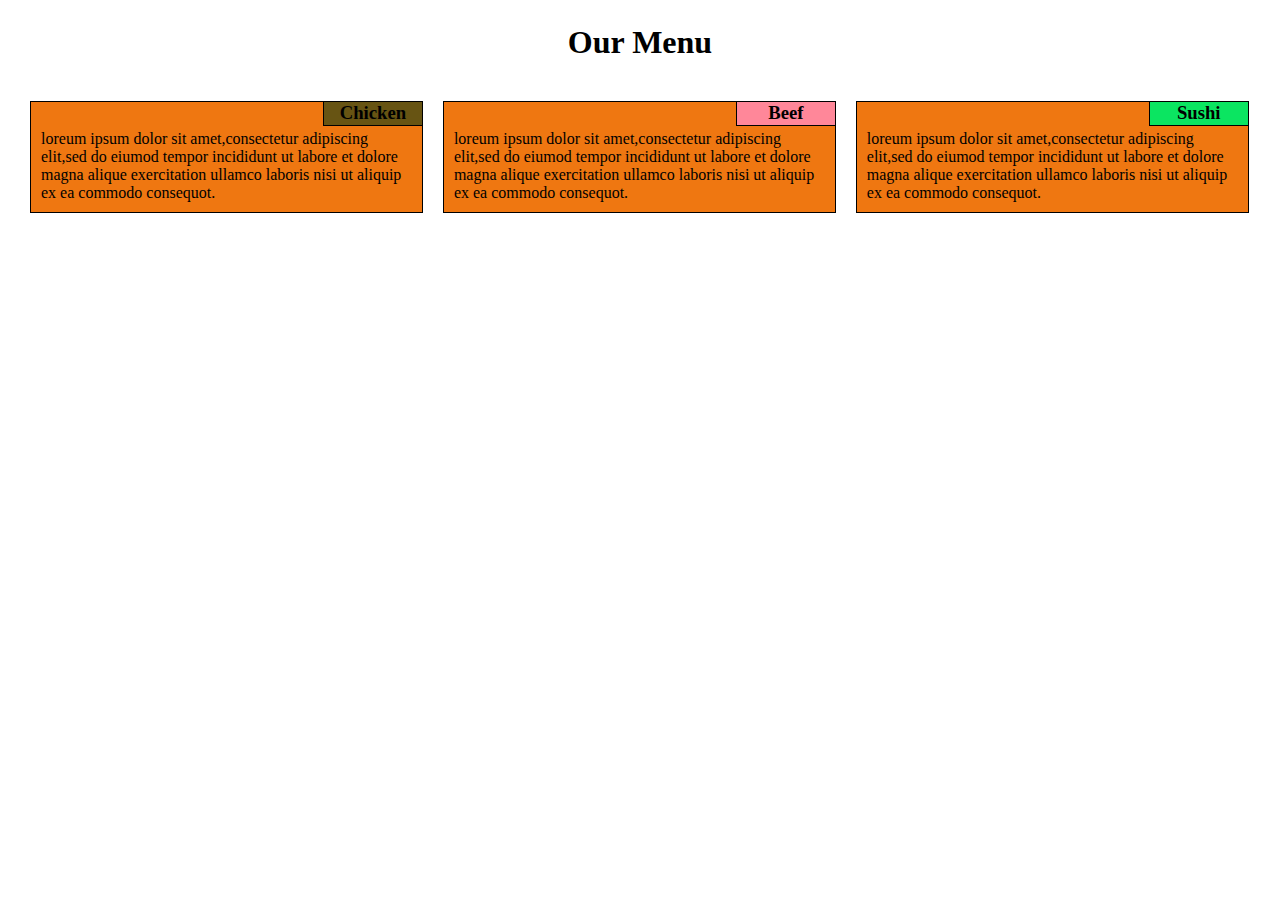
<file: Assignment2/index.html>
<!DOCTYPE html>
<html lang="en">
<head>
    <meta charset="utf-8">
    <meta name="viewport" content="width=device-width,intial-scale=1">
    <link rel="stylesheet" href="css/module2.css">
</head>
<body>
    <h1>Our Menu</h1>
    
    <div class="row">
              <div class="col-lg-4 col-md-6">
                                                    
            <section><h3 class="boxes" id="sec_1">Chicken</h3></section>
          <p><br>loreum ipsum dolor sit amet,consectetur adipiscing elit,sed do eiumod tempor incididunt ut labore et dolore magna alique exercitation ullamco laboris nisi ut aliquip ex ea commodo consequot.</p>
        </div>
        
        <div class="col-lg-4 col-md-6">
            <section><h3 class="boxes" id="sec_2">Beef</h3></section>
            <p><br>loreum ipsum dolor sit amet,consectetur adipiscing elit,sed do eiumod tempor incididunt ut labore et dolore magna alique exercitation ullamco laboris nisi ut aliquip ex ea commodo consequot.</p>

        </div>
         
         <div class="col-lg-4 col-md-12">
        <section><h3 class="boxes" id="sec_3">Sushi</h3></section>
            <p><br>loreum ipsum dolor sit amet,consectetur adipiscing elit,sed do eiumod tempor incididunt ut labore et dolore magna alique exercitation ullamco laboris nisi ut aliquip ex ea commodo consequot.</p>

        </div>
</div>

</body>
</html>
</file>
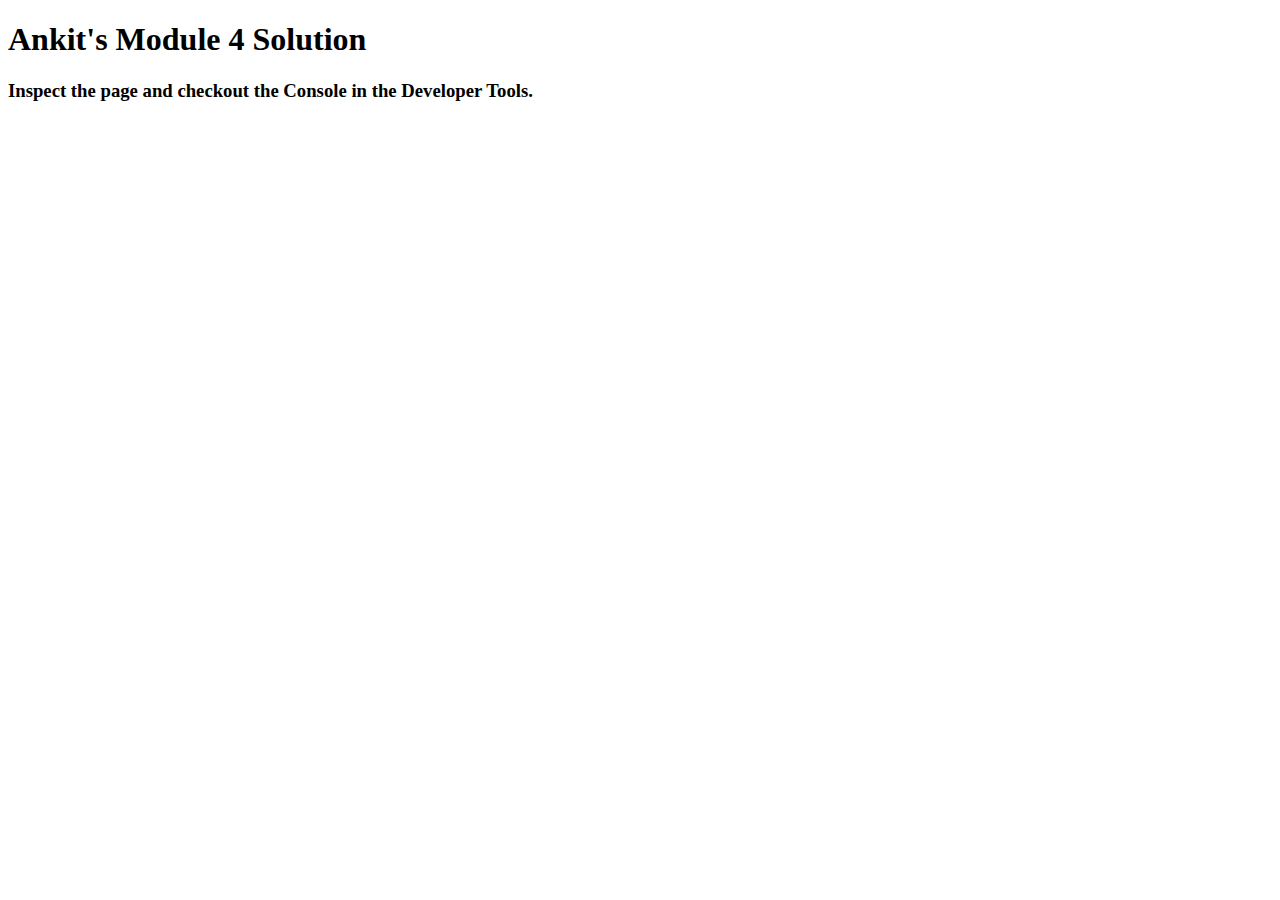
<file: module-4-solution/index.html>
<!DOCTYPE html>
<html>
<head>
  <meta charset="utf-8">
  <title>Module 4 Solution</title>
  <script>
    var names = []; // DO NOT REMOVE
  </script>
  <script src="SpeakHello.js"></script>
  <script src="SpeakGoodBye.js"></script>
  <script src="script.js"></script>
</head>
<body>
  <h1>Ankit's Module 4 Solution</h1>
  <h3>Inspect the page and checkout the Console in the Developer Tools.</h3>
</body>
</html>
</file>
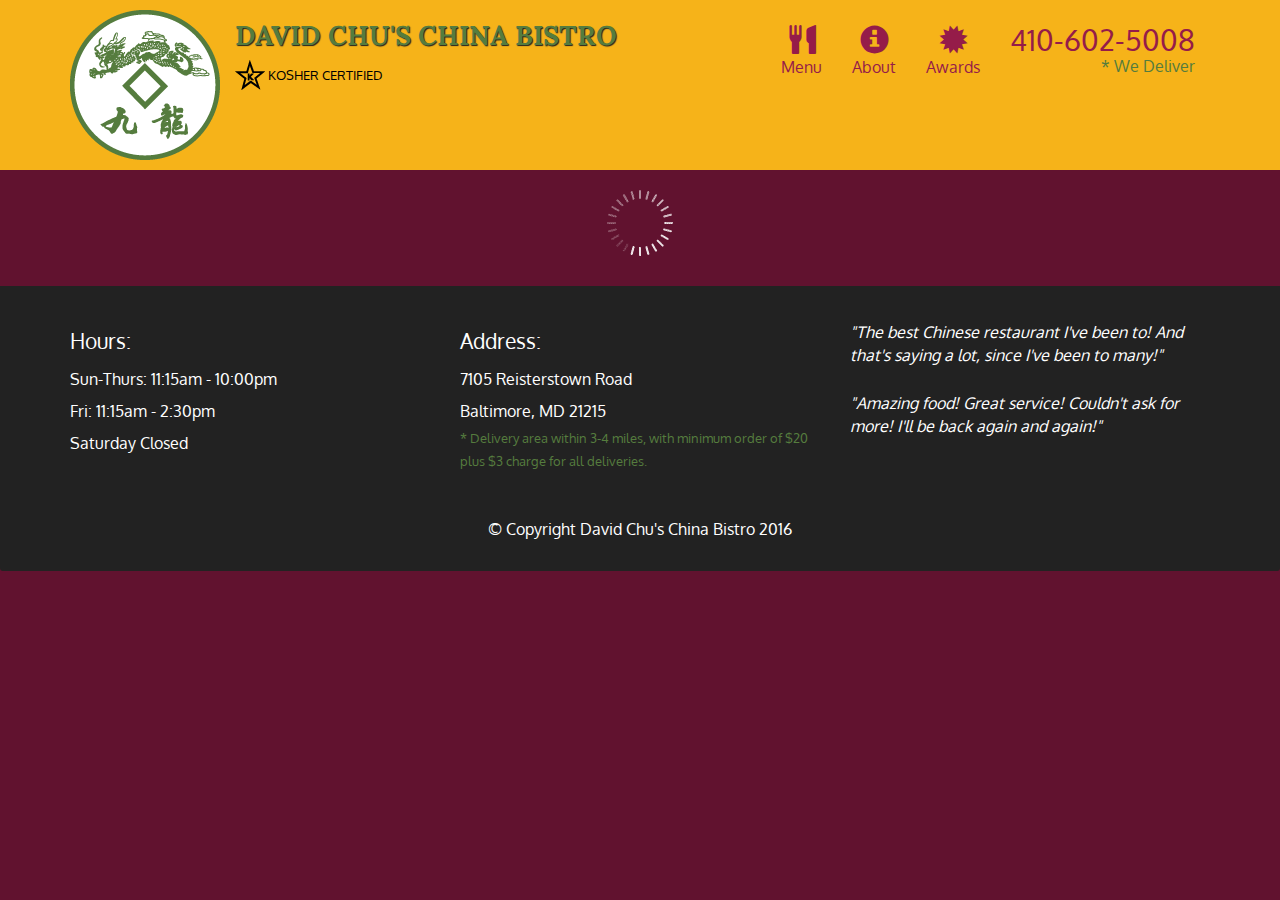
<file: module-5-solution/index.html>
<!doctype html>
<html lang="en">
  <head>
    <meta charset="utf-8">
    <meta http-equiv="X-UA-Compatible" content="IE=edge">
    <meta name="viewport" content="width=device-width, initial-scale=1">
    <title>David Chu's China Bistro</title>
    <link rel="stylesheet" href="css/bootstrap.min.css">
    <link rel="stylesheet" href="css/styles.css">
    <link href='https://fonts.googleapis.com/css?family=Oxygen:400,300,700' rel='stylesheet' type='text/css'>
    <link href='https://fonts.googleapis.com/css?family=Lora' rel='stylesheet' type='text/css'>
  </head>
<body>
  <header>
    <nav id="header-nav" class="navbar navbar-default">
      <div class="container">
        <div class="navbar-header">
          <a href="index.html" class="pull-left visible-md visible-lg">
            <div id="logo-img" alt="Logo image"></div>
          </a>

          <div class="navbar-brand">
            <a href="index.html"><h1>David Chu's China Bistro</h1></a>
            <p>
              <img src="images/star-k-logo.png" alt="Kosher certification">
              <span>Kosher Certified</span>
            </p>
          </div>

          <button id="navbarToggle" type="button" class="navbar-toggle collapsed" data-toggle="collapse" data-target="#collapsable-nav" aria-expanded="false">
            <span class="sr-only">Toggle navigation</span>
            <span class="icon-bar"></span>
            <span class="icon-bar"></span>
            <span class="icon-bar"></span>
          </button>
        </div>
        
        <div id="collapsable-nav" class="collapse navbar-collapse">
           <ul id="nav-list" class="nav navbar-nav navbar-right">
            <li id="navHomeButton" class="visible-xs active">
              <a href="index.html">
                <span class="glyphicon glyphicon-home"></span> Home</a>
            </li>
            <li id="navMenuButton">
              <a href="#" onclick="$dc.loadMenuCategories();">
                <span class="glyphicon glyphicon-cutlery"></span><br class="hidden-xs"> Menu</a>
            </li>
            <li>
              <a href="#">
                <span class="glyphicon glyphicon-info-sign"></span><br class="hidden-xs"> About</a>
            </li>
            <li>
              <a href="#">
                <span class="glyphicon glyphicon-certificate"></span><br class="hidden-xs"> Awards</a>
            </li>
            <li id="phone" class="hidden-xs">
              <a href="tel:410-602-5008">
                <span>410-602-5008</span></a><div>* We Deliver</div>
            </li>
          </ul><!-- #nav-list -->
        </div><!-- .collapse .navbar-collapse -->
      </div><!-- .container -->
    </nav><!-- #header-nav -->
  </header>

  <div id="call-btn" class="visible-xs">
    <a class="btn" href="tel:410-602-5008">
    <span class="glyphicon glyphicon-earphone"></span>
    410-602-5008
    </a>
  </div>
  <div id="xs-deliver" class="text-center visible-xs">* We Deliver</div>

  <div id="main-content" class="container"></div>

  <footer class="panel-footer">
    <div class="container">
      <div class="row">
        <section id="hours" class="col-sm-4">
          <span>Hours:</span><br>
          Sun-Thurs: 11:15am - 10:00pm<br>
          Fri: 11:15am - 2:30pm<br>
          Saturday Closed
          <hr class="visible-xs">
        </section>
        <section id="address" class="col-sm-4">
          <span>Address:</span><br>
          7105 Reisterstown Road<br>
          Baltimore, MD 21215
          <p>* Delivery area within 3-4 miles, with minimum order of $20 plus $3 charge for all deliveries.</p>
          <hr class="visible-xs">
        </section>
        <section id="testimonials" class="col-sm-4">
          <p>"The best Chinese restaurant I've been to! And that's saying a lot, since I've been to many!"</p>
          <p>"Amazing food! Great service! Couldn't ask for more! I'll be back again and again!"</p>
        </section>
      </div>
      <div class="text-center">&copy; Copyright David Chu's China Bistro 2016</div>
    </div>
  </footer>

  <!-- jQuery (Bootstrap JS plugins depend on it) -->
  <script src="js/jquery-2.1.4.min.js"></script>
  <script src="js/bootstrap.min.js"></script>
  <script src="js/ajax-utils.js"></script>
  <script src="js/script.js"></script>
</body>
</html>
</file>
<file: Assignment2/css/module2.css>
*{
box-sizing: border-box;
margin: 0;
padding: 0;

}
body{
  margin:20px;
}
h1{
text-align: center;
margin-top: 24px;
margin-bottom: 30px;
}
.row{
  width:100%;

}

  p{
border: 1px solid black;
background-color: #EF7711;
      height:50%;
      width: 100%;
      padding:10px;
      margin-bottom: 20px;


}
    .boxes{
      float: right;
 border: 1px solid black;
 text-align: center;
  width:100px;
  height:25px;
 

    }
    #sec_1{
      background-color: #675413;
    

    }
    #sec_2{
      background-color: #FF8799;

    }
    #sec_3{
      background-color: #0BE561;
      
    }
   

 @media(min-width: 992px){
  .col-lg-4{
    float:left;
    
    width: 33.3%;
    
    padding:10px;

  }
 }
 
@media(min-width: 768px) and (max-width: 991px){
.col-md-6{
  float:left;
  width:50%;
  padding: 10px;
  
}
.col-md-12 {
  float:left;
  width:100%;
  
  padding: 10px;

  }
}
</file>
<file: module-5-solution/css/styles.css>
body {
  font-size: 16px;
  color: #fff;
  background-color: #61122f;
  font-family: 'Oxygen', sans-serif;
}

/** HEADER **/
#header-nav {
  background-color: #f6b319;
  border-radius: 0;
  border: 0;
}

#logo-img {
  background: url('../images/restaurant-logo_large.png') no-repeat;
  width: 150px;
  height: 150px;
  margin: 10px 15px 10px 0;
}

.navbar-brand {
  padding-top: 25px;
}
.navbar-brand h1 { /* Restaurant name */
  font-family: 'Lora', serif;
  color: #557c3e;
  font-size: 1.5em;
  text-transform: uppercase;
  font-weight: bold;
  text-shadow: 1px 1px 1px #222;
  margin-top: 0;
  margin-bottom: 0;
  line-height: .75;
}
.navbar-brand a:hover, .navbar-brand a:focus {
  text-decoration: none;
}
.navbar-brand p { /* Kosher cert */
  color: #000;
  text-transform: uppercase;
  font-size: .7em;
  margin-top: 15px;
}
.navbar-brand p span { /* Star-K */
  vertical-align: middle;
}

#nav-list {
  margin-top: 10px;
}
#nav-list a {
  color: #951C49;
  text-align: center;
}
#nav-list a:hover {
  background: #E7E7E7;
}
#nav-list a span {
  font-size: 1.8em;
}

#phone {
  margin-top: 5px;
}
#phone a { /* Phone number */
  text-align: right;
  padding-bottom: 0;
}
#phone div { /* We Deliver */
  color: #557c3e;
  text-align: right;
  padding-right: 15px;
}

.navbar-header button.navbar-toggle, .navbar-header .icon-bar {
  border: 1px solid #61122f;
}
.navbar-header button.navbar-toggle {
  clear: both;
  margin-top: -30px;
}
/* END HEADER */

/* FOOTER */
.panel-footer {
  margin-top: 30px;
  padding-top: 35px;
  padding-bottom: 30px;
  background-color: #222;
  border-top: 0;
}
.panel-footer div.row {
  margin-bottom: 35px;
}
#hours, #address {
  line-height: 2;
}
#hours > span, #address > span {
  font-size: 1.3em;
}
#address p {
  color: #557c3e;
  font-size: .8em;
  line-height: 1.8;
}
#testimonials {
  font-style: italic;
}
#testimonials p:nth-child(2) {
  margin-top: 25px;
}
/* END FOOTER */



/* HOME PAGE */
.container .jumbotron {
  box-shadow: 0 0 50px #3F0C1F;
  border: 2px solid #3F0C1F;
}

#menu-tile, #specials-tile, #map-tile {
  height: 250px;
  width: 100%;
  margin-bottom: 15px;
  position: relative;
  border: 2px solid #3F0C1F;
  overflow: hidden;
}
#menu-tile:hover, #specials-tile:hover, #map-tile:hover {
  box-shadow: 0 1px 5px 1px #cccccc;
}
#menu-tile {
  background: url('../images/menu-tile.jpg') no-repeat;
  background-position: center;
}
#specials-tile {
  background: url('../images/specials-tile.jpg') no-repeat;
  background-position: center;
}
#menu-tile span, #specials-tile span, #map-tile span {
  position: absolute;
  bottom: 0;
  right: 0;
  width: 100%;
  text-align: center;
  font-size: 1.6em;
  text-transform: uppercase;
  background-color: #000;
  color: #fff;
  opacity: .8;
}
/* END HOME PAGE */

/* MENU CATEGORIES PAGE */
.category-tile { 
  position: relative;
  border: 2px solid #3F0C1F;
  overflow: hidden;
  width: 200px;
  height: 200px;
  margin: 0 auto 15px;
}
.category-tile span {
  position: absolute;
  bottom: 0;
  right: 0;
  width: 100%;
  text-align: center;
  font-size: 1.2em;
  text-transform: uppercase;
  background-color: #000;
  color: #fff;
  opacity: .8;
}
.category-tile:hover {
  box-shadow: 0 1px 5px 1px #cccccc;
}

#menu-categories-title + div {
  margin-bottom: 50px;
}
/* END MENU CATEGORIES PAGE */

/* SINGLE CATEGORY PAGE */
.menu-item-tile {
  margin-bottom: 25px;
}
.menu-item-tile hr {
  width: 80%;
}
.menu-item-tile .menu-item-price {
  font-size: 1.1em;
  text-align: right;
  margin-top: -15px;
  margin-right: -15px;
}
.menu-item-tile .menu-item-price span {
  font-size: .6em;
}
.menu-item-photo {
  position: relative;
  border: 2px solid #3F0C1F; 
  overflow: hidden;
  padding: 0;
  margin-right: -15px;
  margin-left: auto;
  margin-bottom: 20px;
  max-width: 250px;
}
.menu-item-photo div {
  position: absolute;
  bottom: 0;
  right: 0;
  width: 80px;
  background-color: #557c3e;
  text-align: center;
}
.menu-item-description {
  padding-right: 30px;
}
h3.menu-item-title {
  margin: 0 0 10px;
}
.menu-item-details {
  font-size: .9em;
  font-style: italic;
}
/* END SINGLE CATEGORY PAGE */


/********** Large devices only **********/
@media (min-width: 1200px) {
  .container .jumbotron {
    background: url('../images/jumbotron_1200.jpg') no-repeat;
    height: 675px;
  }
}

/********** Medium devices only **********/
@media (min-width: 992px) and (max-width: 1199px) {
  /* Header */
  #logo-img {
    background: url('../images/restaurant-logo_medium.png') no-repeat;
    width: 100px;
    height: 100px;
    margin: 5px 5px 5px 0;
  }
  /* End Header */

  /* Home Page */
  .container .jumbotron {
    background: url('../images/jumbotron_992.jpg') no-repeat;
    height: 558px;
  }
  /* End Home Page */
}

/********** Small devices only **********/
@media (min-width: 768px) and (max-width: 991px) {
  /* Home Page */
  .container .jumbotron {
    background: url('../images/jumbotron_768.jpg') no-repeat;
    height: 432px;
  }
  /* End Home Page */
}

/********** Extra small devices only **********/
@media (max-width: 767px) {
  /* Header */
  .navbar-brand {
    padding-top: 10px;
    height: 80px;
  }
  .navbar-brand h1 { /* Restaurant name */
    padding-top: 10px;
    font-size: 5vw; /* 1vw = 1% of viewport width */
  }
  .navbar-brand p { /* Kosher cert */
    font-size: .6em;
    margin-top: 12px;
  }
  .navbar-brand p img { /* Star-K */
    height: 20px;
  }

  #collapsable-nav a { /* Collapsed nav menu text */
    font-size: 1.2em;
  }
  #collapsable-nav a span { /* Collapsed nav menu glyph */
    font-size: 1em;
    margin-right: 5px;
  }

  #call-btn > a {
    font-size: 1.5em;
    display: block;
    margin: 0 20px;
    padding: 10px;
    border: 2px solid #fff;
    background-color: #f6b319;
    color: #951c49;
  }
  #xs-deliver {
    margin-top: 5px;
    font-size: .7em;
    letter-spacing: .1em;
    text-transform: uppercase;
  }
  /* End Header */

  /* Footer */
  .panel-footer section {
    margin-bottom: 30px;
    text-align: center;
  }
  .panel-footer section:nth-child(3) {
    margin-bottom: 0; /* margin already exists on the whole row */
  }
  .panel-footer section hr {
    width: 50%;
  }
  /* End Footer */

  /* Home Page */
  .container .jumbotron {
    margin-top: 30px;
    padding: 0;
  }
  #menu-tile, #specials-tile {
    width: 360px;
    margin: 0 auto 15px;
  }

  .menu-item-photo {
    margin-right: auto;
  }
  .menu-item-tile .menu-item-price {
    text-align: center;
  }
  .menu-item-description {
    text-align: center;;
  }
}


/********** Super extra small devices Only :-) (e.g., iPhone 4) **********/
@media (max-width: 479px) {
  /* Header */
  .navbar-brand h1 { /* Restaurant name */
    padding-top: 5px;
    font-size: 6vw;
  }
  /* End Header */
  
  /* Home page */
  #menu-tile, #specials-tile {
    width: 280px;
    margin: 0 auto 15px;
  }

  .col-xxs-12 {
    position: relative;
    min-height: 1px;
    padding-right: 15px;
    padding-left: 15px;
    float: left;
    width: 100%;
  }
}
</file>
